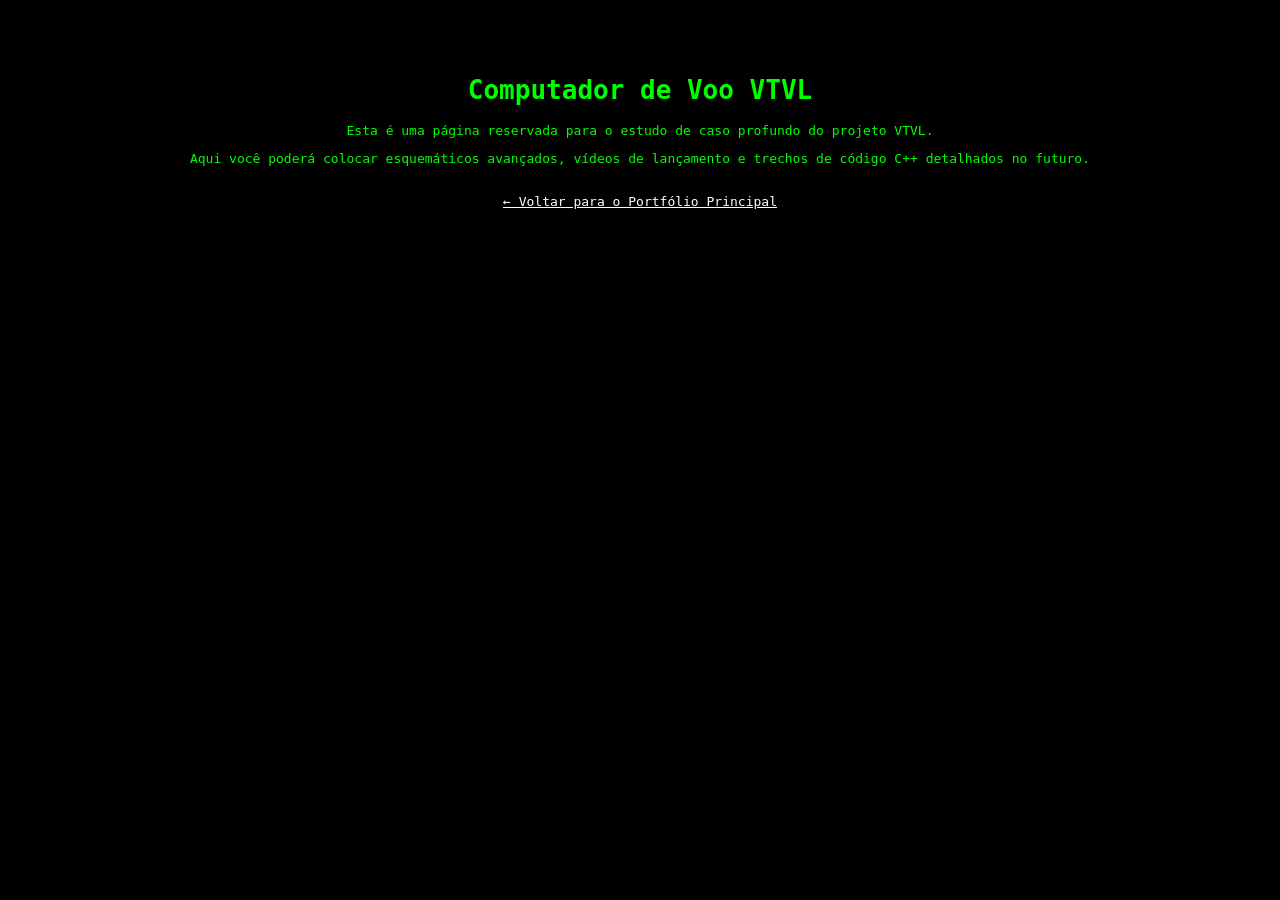
<file: projetos/vtvl/index.html>
<!DOCTYPE html>
<html lang="pt-br">
<head>
    <meta charset="UTF-8">
    <title>Computador de Voo VTVL | Leonardo Forner</title>
    <style>
        body { background: #000; color: #0f0; font-family: monospace; text-align: center; padding: 50px; }
        a { color: white; text-decoration: underline; }
    </style>
</head>
<body>
    <h1>Computador de Voo VTVL</h1>
    <p>Esta é uma página reservada para o estudo de caso profundo do projeto VTVL.</p>
    <p>Aqui você poderá colocar esquemáticos avançados, vídeos de lançamento e trechos de código C++ detalhados no futuro.</p>
    <br>
    <a href="../../index.html">← Voltar para o Portfólio Principal</a>
</body>
</html>
</file>
